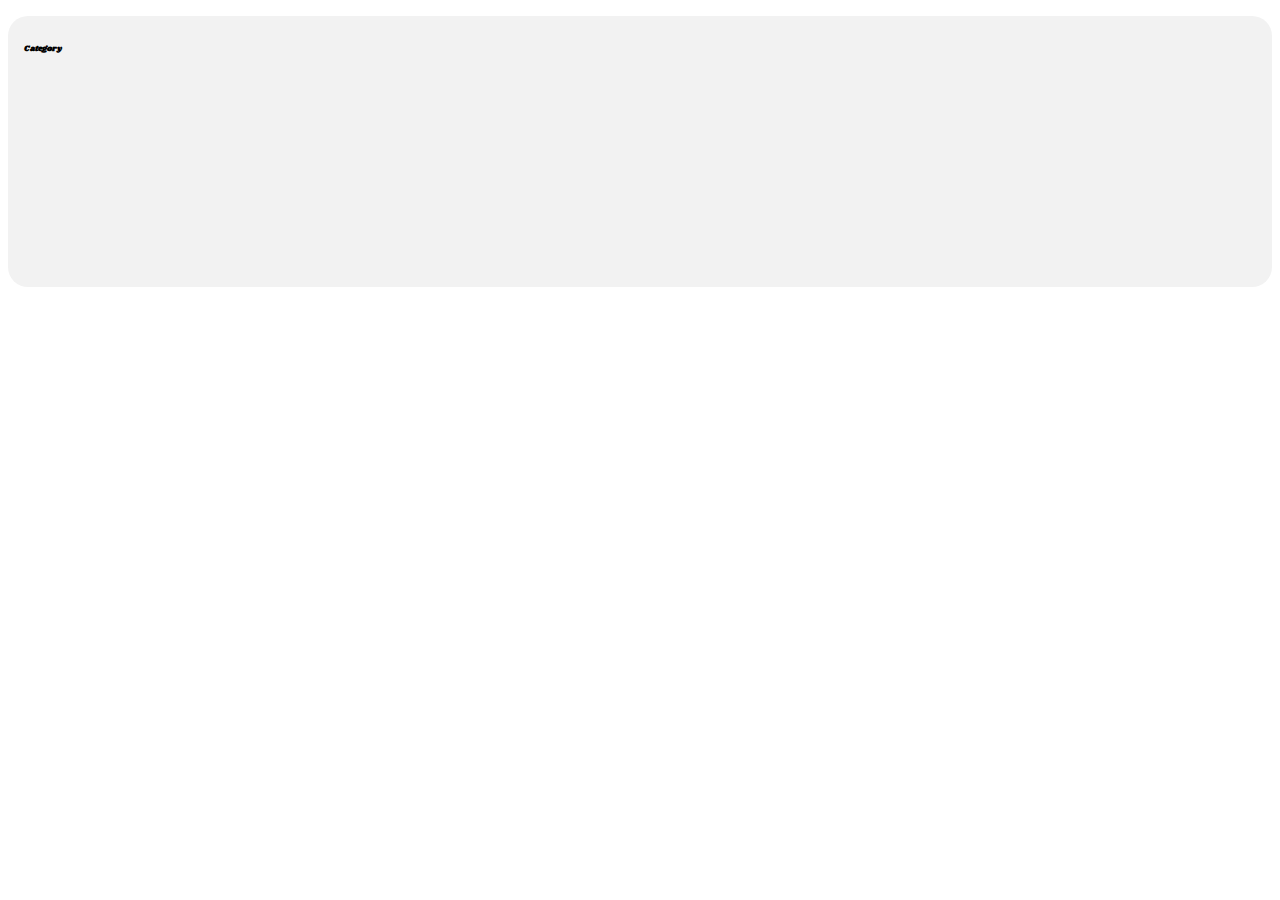
<file: menu-drop.html>
<!DOCTYPE html>
<html>
    <head>
        <title>Drop-down menu animation</title>
        <link rel="stylesheet" type="text/css" href="css/menu-drop.css">
        <link href="https://fonts.googleapis.com/css2?family=Roboto&display=swap" rel="stylesheet">
        <link href="https://fonts.googleapis.com/css2?family=Shrikhand&display=swap" rel="stylesheet">
    </head>

    <body>
        <div class="food-categ-wrapper">
            <h4>Category</h4>
            <div class="menu-item-wrapper menu-drop">
                <p>ITEM 1</p>
            </div>
            <div class="menu-item-wrapper menu-drop">
                <p>ITEM 2</p>
            </div>
            <div class="menu-item-wrapper menu-drop">
                <p>ITEM 3</p>
            </div>
            <button class="menu-drop">Submit</button>
        </div>
    </body>
</html>
</file>
<file: css/menu-drop.css>
/* MENU DROP-DOWN ANIMATION */
body {
  font-family: "Roboto", sans-serif;
  font-weight: 100;
  font-size: 8px;
  color: black;
  text-align: center;
}

p {
  font-family: "Roboto", sans-serif;
  font-size: smaller;
  font-weight: 100;
}

h4 {
  font-family: "Shrikhand", cursive;
  padding: 1em;
}

h5 {
  font-family: "Roboto", sans-serif;
  font-size: 1em;
  font-weight: 900;
  padding: 2em 1em;
  margin: 0 auto;
}

i p {
  display: inline;
  padding-left: 1.2em;
  font-weight: normal;
}

button {
  width: auto;
  height: auto;
  padding: 0.8em 1.2em;
  margin: 2em auto;
  border-radius: 25px;
  border-style: none;
  background: -webkit-gradient(linear, left top, right bottom, from(#FF79DA), to(#9356DC));
  background: linear-gradient(to right bottom, #FF79DA, #9356DC);
  color: white;
  -webkit-box-shadow: 0 2px 5px 2px lightgrey;
          box-shadow: 0 2px 5px 2px lightgrey;
}

.food-categ-wrapper {
  margin: 2em auto;
  padding: 1em;
  border-radius: 20px;
  background-color: #F2F2F2;
  text-align: left;
}

.menu-item-wrapper {
  width: 80%;
  margin: 1em auto;
  padding: 0.6em 1em;
  text-align: left;
  background-color: #99E2D0;
  border-radius: 10px;
}

.menu-drop {
  opacity: 0;
  -webkit-animation-name: dropping;
          animation-name: dropping;
  -webkit-animation-duration: 3s;
          animation-duration: 3s;
  -webkit-animation-iteration-count: 1;
          animation-iteration-count: 1;
  -webkit-animation-fill-mode: forwards;
          animation-fill-mode: forwards;
}

.menu-item-wrapper:nth-child(1) {
  -webkit-animation-delay: 0.9s;
          animation-delay: 0.9s;
}

.menu-item-wrapper:nth-child(2) {
  -webkit-animation-delay: 1.5s;
          animation-delay: 1.5s;
}

.menu-item-wrapper:nth-child(4) {
  -webkit-animation-delay: 2.0s;
          animation-delay: 2.0s;
}

button {
  -webkit-animation-delay: 3s;
          animation-delay: 3s;
}

@-webkit-keyframes dropping {
  0% {
    opacity: 0;
  }
  100% {
    opacity: 1;
  }
}

@keyframes dropping {
  0% {
    opacity: 0;
  }
  100% {
    opacity: 1;
  }
}
/*# sourceMappingURL=menu-drop.css.map */
</file>
